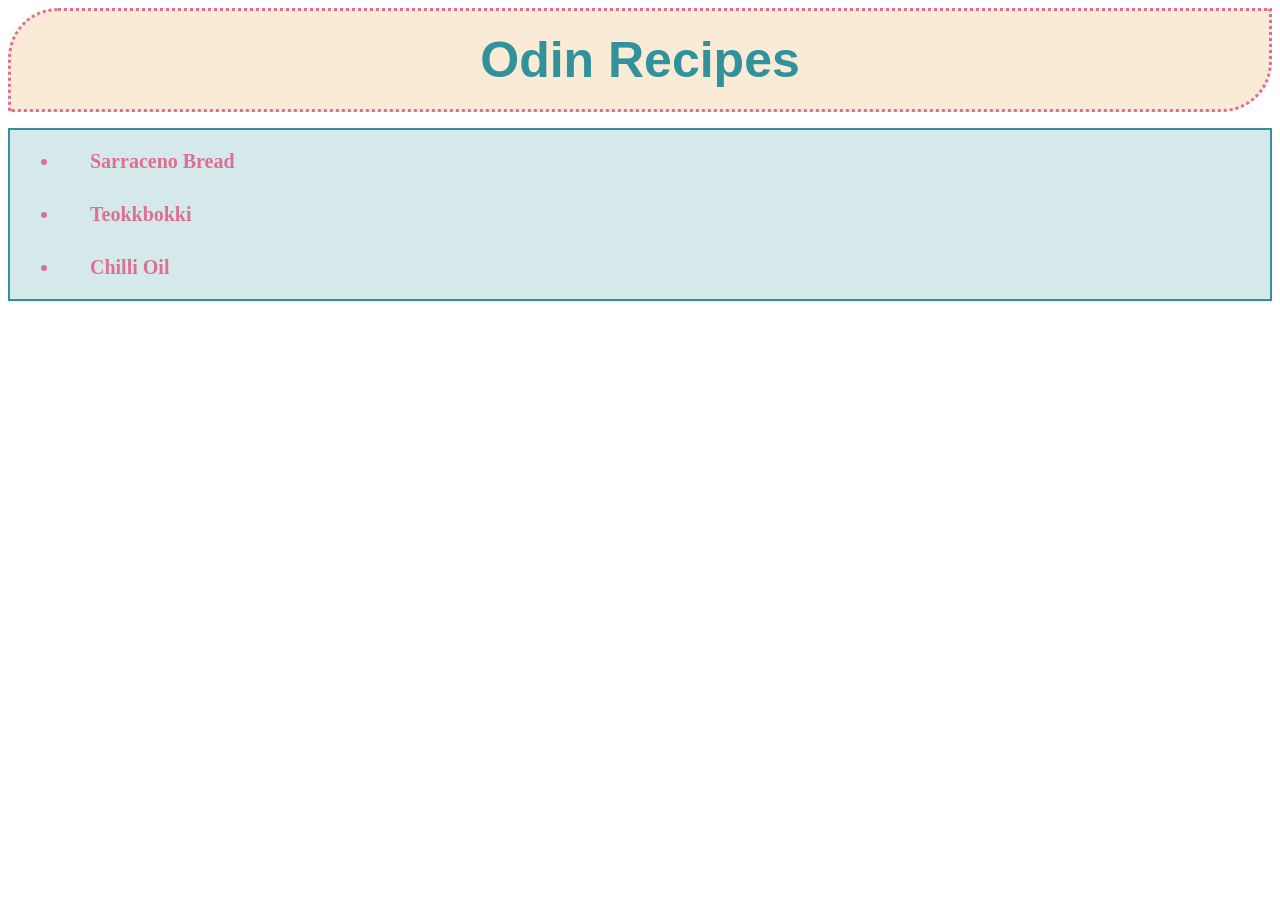
<file: index.html>
<!DOCTYPE html>
<html lang="en">
<head>
    <meta charset="UTF-8">
    <meta name="viewport" content="width=device-width, initial-scale=1.0">
    <link rel="stylesheet" href="styles.css">
    <title>Odin Recipes</title>
</head>
<body>
    <h1>Odin Recipes</h1>
        <ul>
            <li> <a href="recipes/sarraceno_bread.html">Sarraceno Bread</a></li>
            <li><a href="recipes/teokkbokki.html">Teokkbokki</a></li>
            <li><a href="recipes/chilli_oil.html">Chilli Oil</a></li>
        </ul>

    
</body>
</html>
</file>
<file: styles.css>
/* Legal o simbolo de comentario muda quando vc ta dentro do CSS */
/* Voce pode criar varias classes para um mesmo elemento, usando apenas um espaco como <div class="alert-text severe-alert", para se referir a uma classe usa-se .alert-text */
/* O seletor id funciona como o class, mas serve para um unico elementro. Para referir-se a um id usa-se #id */
/* Quando dois ou mais elementos possuem caracteristicas em comum, podemos utilizar o seletor com uma virgula .read, .unread {} */
/* Se eu fizer por exemplo .read .unread, sem a virgula, entra a regra do combinador descendente, que ele so aplicara as caracteristicas para a classe unread, se ela estiver dentro de um elemento superior da classe read */

h1,h2,h3{
    font-family: 'Franklin Gothic Medium', 'Arial Narrow', Arial, sans-serif;
    font-size: 50px;
    margin: auto;
    padding: 20px;
    background-color: antiquewhite;
    border: 3px dotted palevioletred;
    text-align: center;
    color: rgb(49, 146, 155);
    border-radius: 50px 0 50px 0;
}

div{
    font-family: 'Franklin Gothic Medium', 'Arial Narrow', Arial, sans-serif;
    font-size: 16px;
    color:palevioletred;
    border: 2px solid rgb(49, 146, 155);
    background-color: rgb(49, 146, 155, 0.2);
    margin: 10px 0 10px 0;
    padding: 10px;
}

ul,ol{
    border: 2px solid rgb(49, 146, 155);
    background-color: rgb(49, 146, 155, 0.2);
    
}



a,li{
    text-decoration: solid;
    color: palevioletred;
    padding: 10px;
    font-weight: bold;
    margin: 10px;
    font-size: 20px;
}
img{
    border: 5px solid palevioletred;
    background-color:  rgb(49, 146, 155, 0.2);
    padding: auto;
    border-radius: 20px;
    display: block;
    margin: auto;
}
</file>
